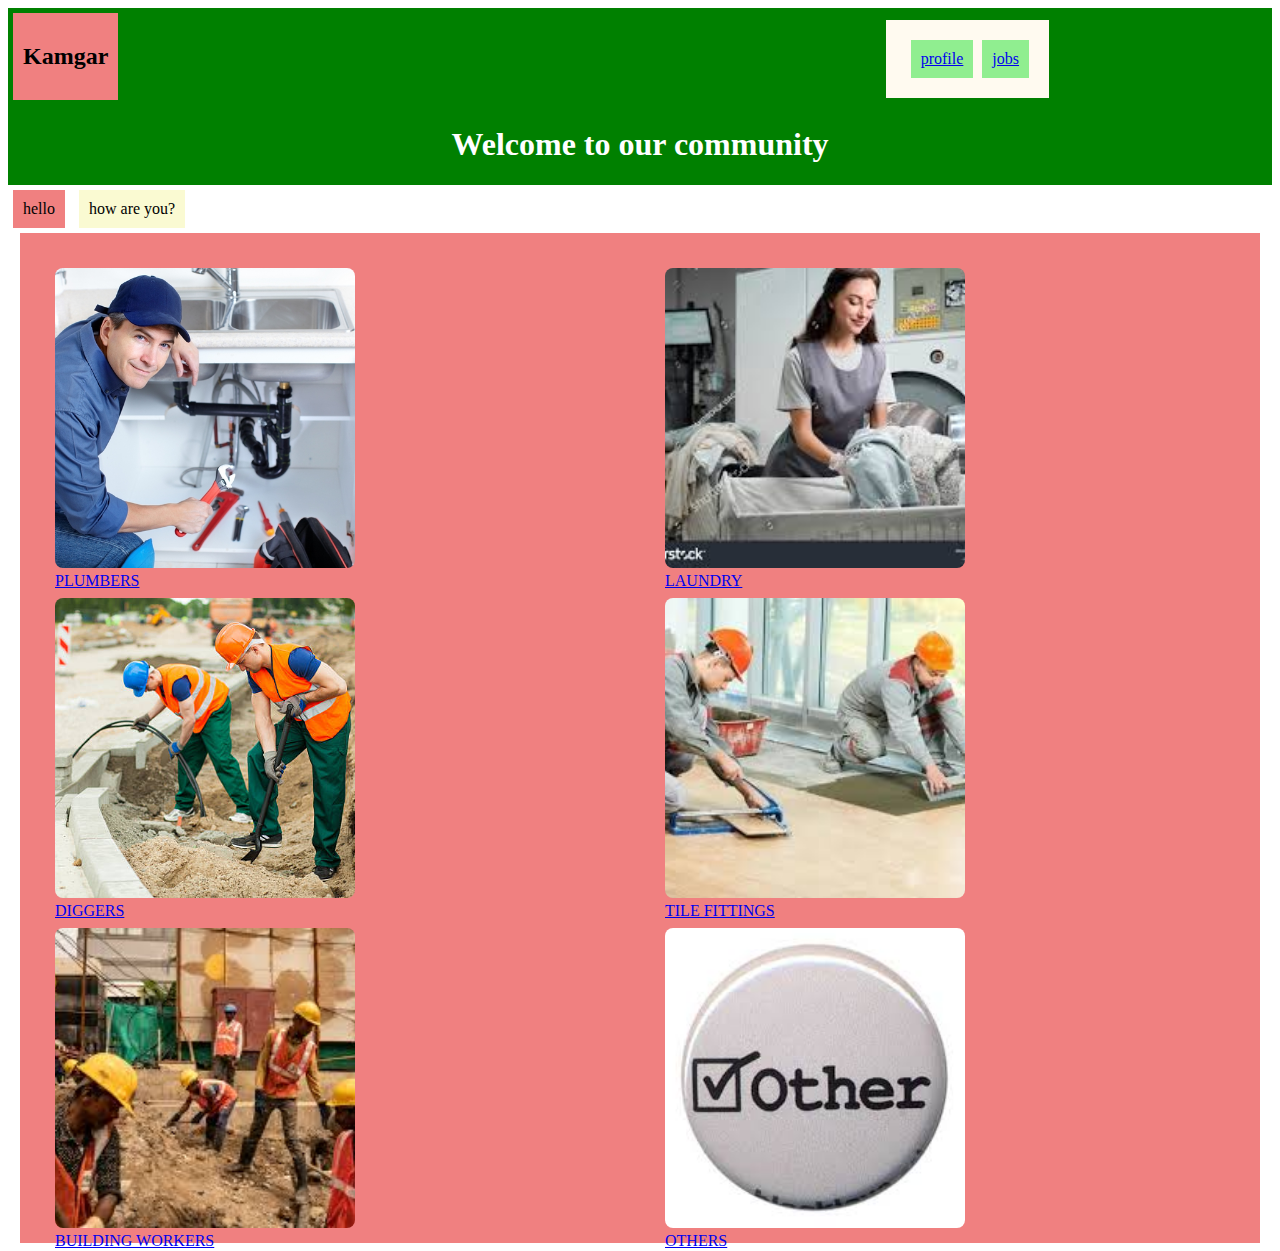
<file: index.html>
<!DOCTYPE html>
<html lang="en">
<head>
    <meta charset="UTF-8">
    <meta name="viewport" content="width=device-width, initial-scale=1.0">
    <title>Document</title>
    <link rel="stylesheet" href="stylesheet.css">
</head>
<body>
    <div class="main">
        <div class="div1" ><h2>Kamgar</h2></div>
        <div class="logo">
            <div class="logos"><a href="profilepage.html">profile </a> </div>
            <div class="logos"><a href="jobs.html">jobs </a> </div>
        </div>
        <div class="header" ><header><h1>Welcome to our community</header></div>
    </div>
    <div class="div3"> hello</div>
    <div class="div4">how are you?</div>
    <div class="background-image">
        <div class="img1 box"><a href="plumber.jpg"><img src="plumber.jpg" alt="Plumber">PLUMBERS</a></div>
        <div class="img2 box"><a href="laundry.jpg"><img src="laundry.jpg" alt="Laundry">LAUNDRY</a></div>
        <div class="img3 box"><a href="diggers.jpg"><img src="diggers.jpg" alt="Diggers">DIGGERS</a></div>
        <div class="img4 box"><a href="tiles worker.jpg"><img src="tiles worker.jpg" alt="Tiles Worker">TILE FITTINGS</a></div>
        <div class="img5 box"><a href="building workers.jpg"><img src="building workers.jpg" alt="Building Workers">BUILDING WORKERS</a></div>
        <div class="img6 box"><a href="others.jpg"><img src="others.jpg" alt="Others">OTHERS</a></div>
    </div>
</body>
</html>
</file>
<file: stylesheet.css>
.main{
    background-color: green;

}
.logo{
    display: inline-block;
    justify-content: center;
    align-items: center;
    background-color: floralwhite;
    padding: 20px;
    margin: 5px;
    margin-left: 60%;
}
.div1 {
    display: inline-block;
    position: relative;
    width: auto;
    background-color: lightcoral;
    padding: 10px;
    margin: 5px;
}
.header{
    text-align: center;
    color: white;
    display: flex;
    justify-content: center;
    align-items: center;
}

.logos {
    display: inline-block;
    position: relative;
    align-items: center;
    width: auto;
    background-color: lightgreen;
    padding: 10px;
    margin-left: 5px;
}
.div3 {
    display: inline-block;
    position: relative;
    width: auto;
    background-color: lightcoral;
    padding: 10px;
    margin: 5px;
}

.div4 {
    display: inline-block;
    position: relative;
    width: auto;
    background-color: lightgoldenrodyellow;
    padding: 10px;
    margin: 5px;
}

.background-image .img1,
.background-image .img2,
.background-image .img3,
.background-image .img4,
.background-image .img5,
.background-image .img6 {
    display: inline-block;
    margin: 5px;
}

.box {
    width: 100%;
    padding: 10px;
    box-sizing: border-box;
    display: flex;
    justify-content: center;
}
.box img{
    width: 300px;
    height: 300px;
    object-fit: cover;
    border-radius: 8px;
    
}
.background-image{
    display: grid;
    grid-template-columns: repeat(2, 1fr);
    gap: 20px;
    padding: 20px;
    background-color: lightcoral;
    max-width: 1200px;
    margin: 0 auto;
}
.img1{
    
    background-size: cover;
    background-repeat: no-repeat;
    width: 300px;
    height: 300px;
}
.img2{
    background-size: cover;
    background-repeat: no-repeat;
    width: 300px;
    height: 300px;
}
.img3{
    background-size: cover;
    background-repeat: no-repeat;
    width: 300px;
    height: 300px;
}
.img4{
    background-size: cover;
    background-repeat: no-repeat;
    width: 300px;
    height: 300px;
}
.img5{
    background-size: cover;
    background-repeat: no-repeat;
    width: 300px;
    height: 300px;
}
.img6{
    background-size: cover;
    background-repeat: no-repeat;
    width: 300px;
    height: 300px;
}
</file>
